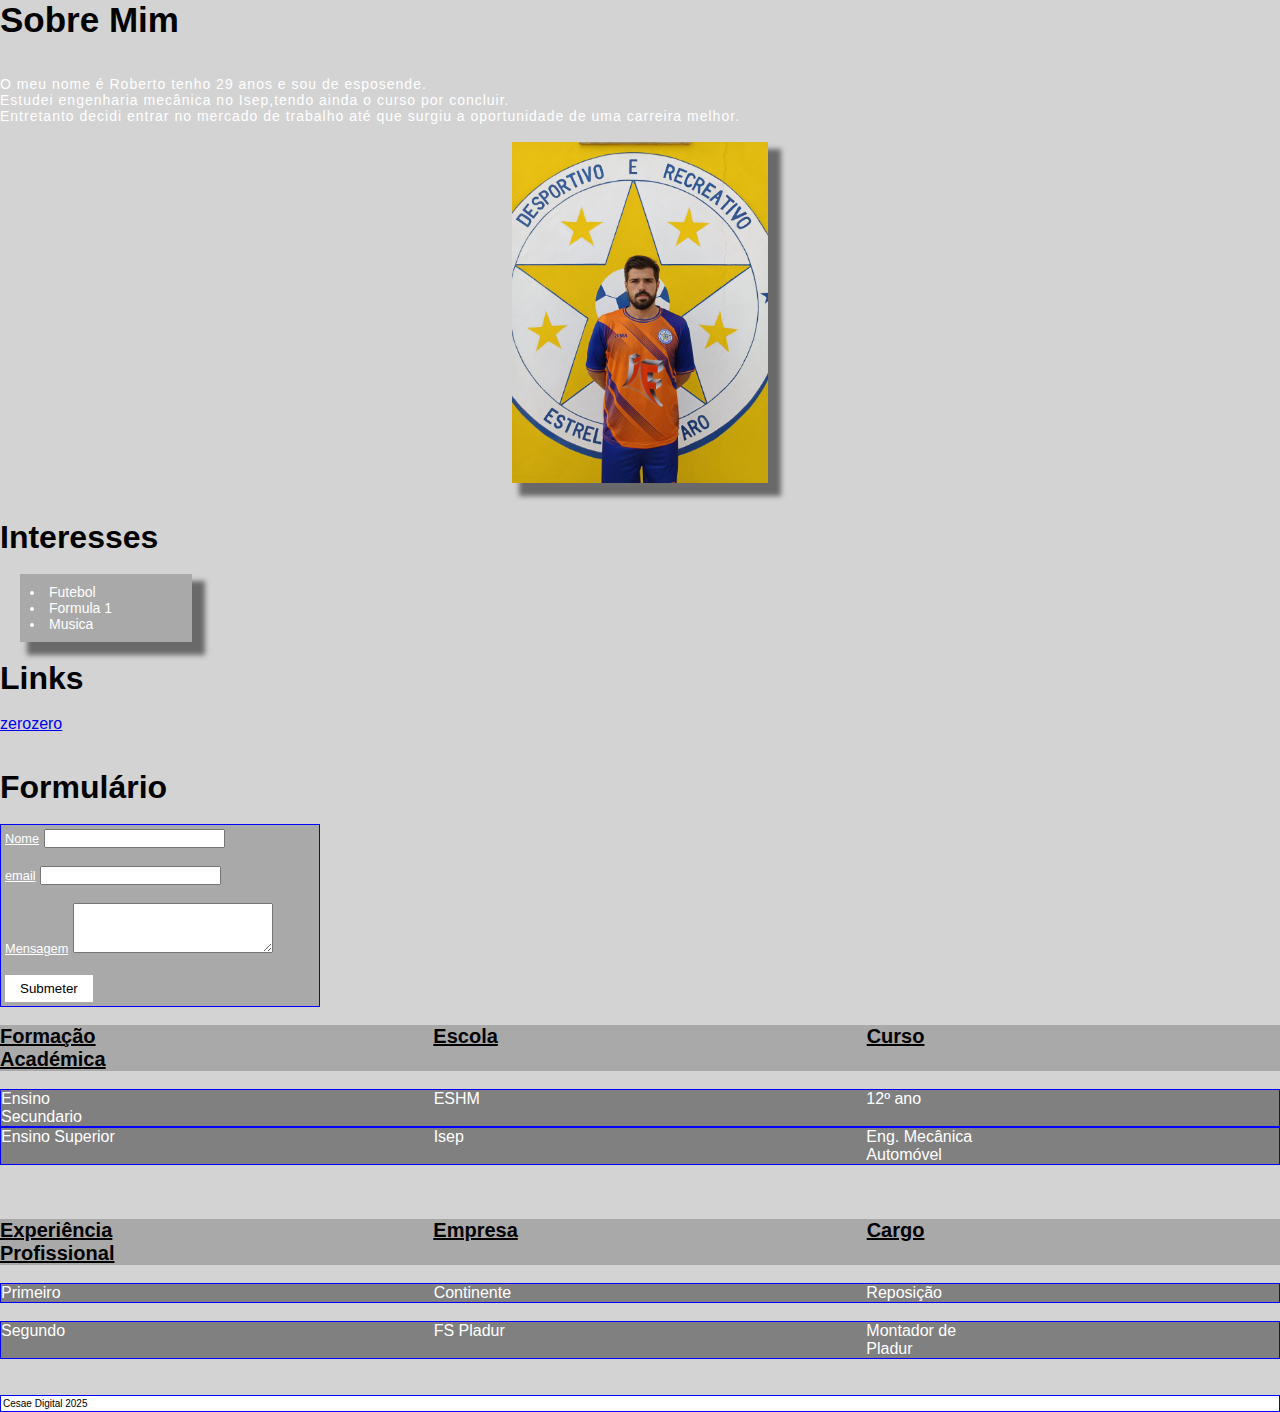
<file: ProgWeb/FichaPratica02.html>
<!DOCTYPE html>
<html lang="pt-PT"> 
<head>
    <meta charset="UTF-8">
    <meta name="viewport" content="width=device-width, initial-scale=1.0">
    <title>Roberto Couto</title>
    <link rel="stylesheet" href="style.css">
</head>
<body>
    <header>
        <h1 id="título">Sobre Mim</h1>
    </header>
    <br>
    <br>
    <main>
        <section>
            <p id="resumo"> O meu nome é Roberto tenho 29 anos e sou de esposende. 
              <br>
                Estudei engenharia mecânica no Isep,tendo ainda o curso por concluir. 
                <br>
                Entretanto decidi entrar no mercado de trabalho até que surgiu a oportunidade de uma carreira melhor.
            </p>
            <br>
            <img id="imagem" src="./img/foto palmeira.jpeg" alt="200" width="200">
            <br>
            <br>
            <h1 class="interesses">Interesses</h1>
            <br>
            <ul class="lista">
              <li>Futebol</li>
              <li>Formula 1 </li>
              <li>Musica</li>
            </ul> 
            <br>
            <h1>Links</h1>
            <br>
                <a class="link" href="https://www.zerozero.pt/jogador/couto/296981?search=1">zerozero </a>
        </section>
        <br>
        <br>
        <section>
            <h1 class="formulario1"> Formulário </h1>
            <br>
            <form class="formulario"> 
                <label>Nome</label>
                <input type="text"> <br><br>
                <label>email</label>
                <input type="email"> <br><br>
                <label>Mensagem</label>
                <textarea class="Mensagem"></textarea> <br><br>
                <button>Submeter</button>
            </form> 
            <br> 
        </section>
        <section>
          
            <!-- <table>
                <tr>
                  <th>Formação Académica</th>   
                  <th>Escola</th>
                  <th>Curso</th>
                </tr>
                <tr>
                  <td>Ensino Secundario</td>
                  <td>ESHM</td>
                  <td>12º ano</td>
                </tr>
                <tr>
                  <td>Ensino Superior</td>
                  <td>Isep</td>
                  <td>Eng. Mecânica Automóvel</td>
                </tr>
            </table> -->
          
          <div class="container">
            <div class="Formação Académica">Formação Académica</div>
            <div class="Escola">Escola</div>
            <div class="Curso">Curso</div>
          </div>
          <br>
          <div class="linha1">
            <div class="ensino secundario">Ensino Secundario</div>
            <div class="ESHM">ESHM</div>
            <div class="12º ano">12º ano</div>
          </div>
          <div class="linha2">
            <div class="ensino superior">Ensino Superior</div>
            <div class="ESHM">Isep</div>
            <div class="12º ano">Eng. Mecânica Automóvel</div>
          </div>
            <br>
            <br>
            <br>
            <div class="container">
              <div class="Experiência Profissional">Experiência Profissional</div>
              <div class="Empresa">Empresa</div>
              <div class="Cargo">Cargo</div>
            </div>
            <br>
            <div class="linha1">
              <div class="Continente">Primeiro</div>
              <div class="Continente">Continente</div>
              <div class="Reposição">Reposição</div>
            </div>
            <br>
            <div class="linha2">
              <div class="ensino superior">Segundo</div>
              <div class="FS Pladur">FS Pladur</div>
              <div class="Montador de Pladur">Montador de Pladur</div>
            </div>
        </section>
    </main>
    <br>
    <br>
    <footer>
        <p id="footer">Cesae Digital 2025</p>
    </footer>
</body>
</html>
</file>
<file: ProgWeb/style.css>
*{
    margin: 0;
    padding: 0;
    font-family: Arial, Helvetica, sans-serif;
    box-sizing: border-box;
}
body {
  background-color: tan;
  color: white;
}
/* 992px or less */
@media screen and (max-width:992px) {
  body {
    background-color: blue;
    color: white;
  }
}
/* 600px or less*/
@media screen {
  body {
    background-color:lightgray;
    color: white;
  }
}
#título {
    font-size: 35px;
    color: black;
}
#resumo {
    font-size: 14px;
    font-family: Arial, Helvetica, sans-serif;
    letter-spacing: 1px;
}
#imagem {
    margin: auto;
    display: block;
    width: 20%;
    box-sizing: border-box;
    box-shadow: 10px 10px 5px 3px rgba(0, 0, 0, 0.5);
}
h1 {
    font-weight: bold;
    color: black;
}
ul {
    list-style-type: disc;
}
li{
    display: list-item;
    font-size: 14px;
}
.lista{
    list-style-position: inside;
}
ul{
    background: darkgrey;
    padding: 10px;
    margin-left: 20px;
    margin-right: 85%;
    box-shadow: 10px 10px 5px 3px rgba(0,0,0,0.5) ;
}
h1{
    font-weight: bold;
}
.link:hover{
    background-color: yellow;
    font-size: 20px;
}
label{
    font-size: 80%;
    text-decoration: underline;
}
button {
background-color: white;
border: black;
padding: 6px 15px;
cursor:grab;
}
button:active{
    background-color: orange;
}
.formulario{
background: darkgray;
padding: 4px;
margin-right: 75%;
align-items: baseline;
border: 1px solid blue;
box-sizing: border-box;
}
.Mensagem{
    width: 200px;
    height: 50px;
}
div {
        display: grid;
        grid-template-columns: repeat(3,1fr);
        gap: 20px;
}
.container{
    font-size: 20px;
    font-weight: bold;
    color: black;
    text-decoration: underline;
    background: darkgrey;
}
.linha1, .linha2 {
    background: grey;
    border: 1px solid blue;
    box-sizing: border-box;
}
#footer{ 
    font-size: 10px;
    color: black;
    background: white;
    padding: 2px;
    border:1px solid blue;
}
</file>
